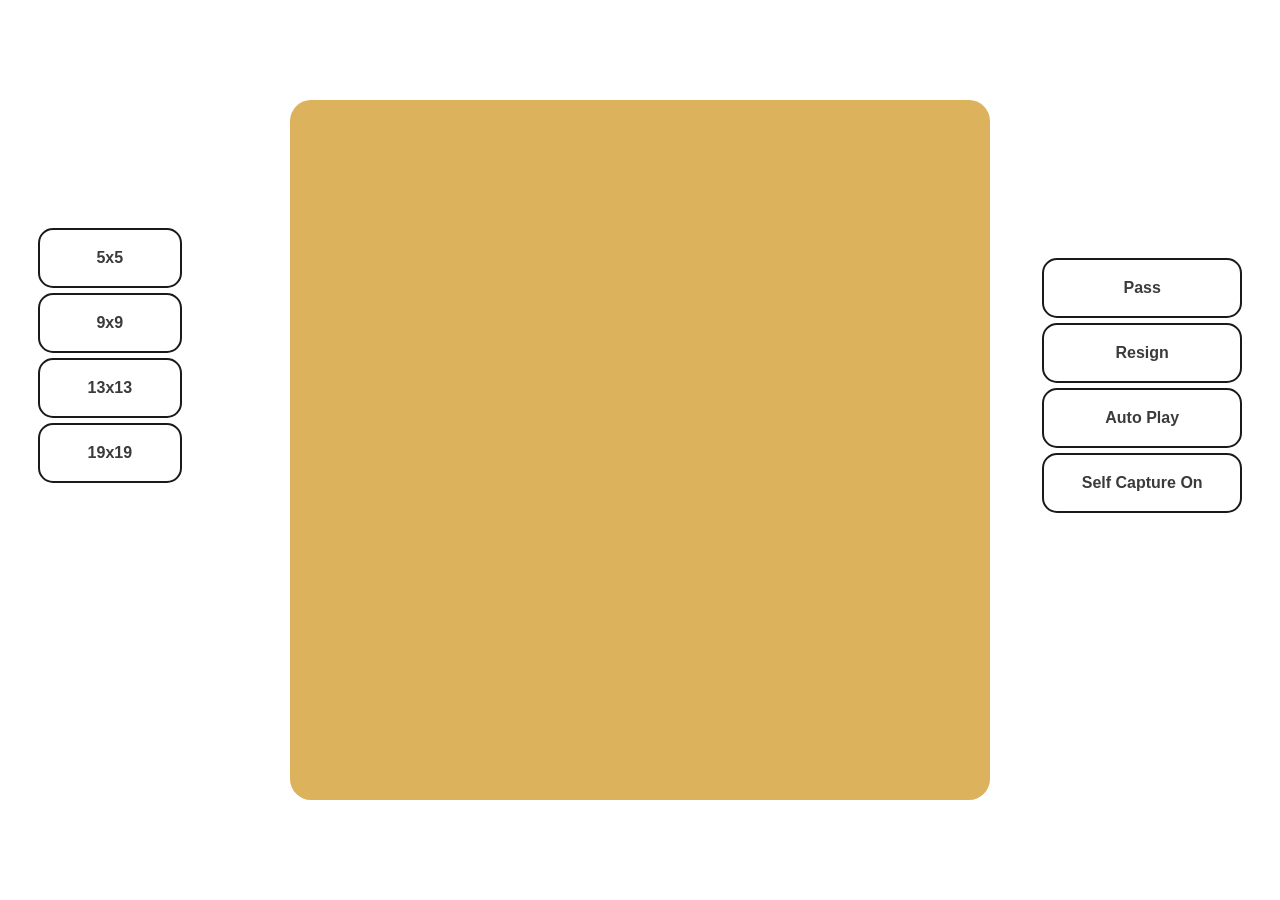
<file: index.html>
<!DOCTYPE html>
<html lang="en">
    <head>
        <meta charset="utf-8">
        <title> Go</title>
        <link rel = "stylesheet" href="Go.css">
    </head>
    <body>
        <div class="flex-container">
            <div class = "sizeButtons">
                <button class = "button-28" id="5x5">5x5</button>
                <button class = "button-28" id="9x9">9x9</button>
                <button class = "button-28" id="13x13">13x13</button>
                <button class = "button-28" id="19x19">19x19</button>
            </div>
            <div class = "ghost-div"></div>
            <div class = "controlButtons">
                <button class = "button-28" id="Pass">Pass</button>
                <button class = "button-28" id="Resign">Resign</button>
                <button class = "button-28" id="Auto Play">Auto Play</button>
                <button class = "button-28" id="Self Capture">Self Capture On</button>
            </div>
        </div>
        <div id = "board">
            <div id = "boardLines"></div>
        </div>
        <script src="Go.js"></script>
    </body>
</html>
</file>
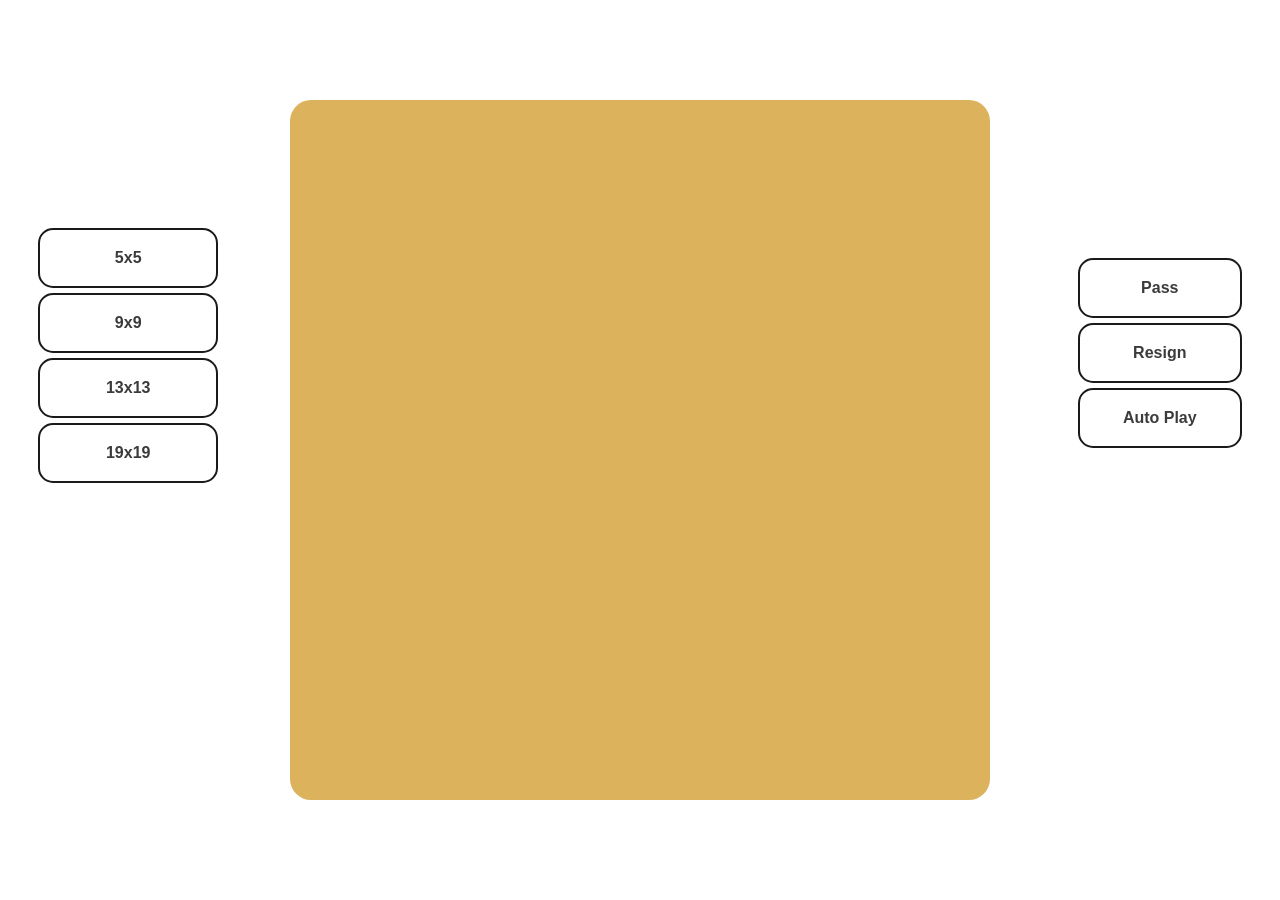
<file: Go.html>
<!DOCTYPE html>
<html lang="en">
    <head>
        <meta charset="utf-8">
        <title> Go</title>
        <link rel = "stylesheet" href="Go.css">
    </head>
    <body>
        <div class="flex-container">
            <div class = "sizeButtons">
                <button class = "button-28" id="5x5">5x5</button>
                <button class = "button-28" id="9x9">9x9</button>
                <button class = "button-28" id="13x13">13x13</button>
                <button class = "button-28" id="19x19">19x19</button>
            </div>
            <div class = "ghost-div"></div>
            <div class = "controlButtons">
                <button class = "button-28" id="pass">Pass</button>
                <button class = "button-28" id="Resign">Resign</button>
                <button class = "button-28" id="Auto Play">Auto Play</button>
            </div>
        </div>
        <div id = "board">
            <div id = "boardLines"></div>
        </div>
        <script src="Go.js"></script>
    </body>
</html>
</file>
<file: Go.css>
.flex-container {
    display: flex;
}

.flex-container > .sizeButtons {
    margin: 10px;
    margin-top: 200px;
    padding: 20px;
}
.flex-container > .controlButtons {
    margin: 10px;
    margin-top: 230px;
    padding: 20px;
}
.flex-container > .ghost-div {
    height: 0;
    flex: 1 0 800px
}

.buttons {
    margin: 10px;
    padding: 20px;
}

@media (max-width: 1100px) {
    .flex-container {
      flex-direction: column;
    }
    .flex-container > .ghost-div {
        height: 0;
        flex-basis: 0px;
    }
    .flex-container > .sizeButtons {
        margin-top: 900px;
        flex-grow: 5;
        flex-shrink: 8;
    }
}

#board {
    background: #dcb25c;
    position: absolute;
    top: 50%;
    left: 50%;
    transform: translate(-50%, -50%);
    height: 700px;
    width: 700px;
    border-radius: 3%;
}
  
#boardLines {
    position: absolute;
    top: 50%;
    left: 50%;
    transform: translate(-50%, -50%);
    height: 500px;
    width: 500px;
}

.stone {
    border-radius: 60%;
}

/*
.stone:hover {
    background: grey;
    opacity: 0.5;
}
*/

/*
.sizeButtons {
    position:absolute;
    top:50%;
    transform: translate(0, -50%);
}
*/

/*
.controlButtons {
    position: absolute;
    top:50%;
    transform: translate(0, -50%);
}
*/


/* CSS */
.button-28 {
    appearance: none;
    background-color: transparent;
    border: 2px solid #1A1A1A;
    border-radius: 15px;
    box-sizing: border-box;
    color: #3B3B3B;
    cursor: pointer;
    display: inline-block;
    font-family: Roobert,-apple-system,BlinkMacSystemFont,"Segoe UI",Helvetica,Arial,sans-serif,"Apple Color Emoji","Segoe UI Emoji","Segoe UI Symbol";
    font-size: 16px;
    font-weight: 600;
    line-height: normal;
    margin-bottom: 5px;
    min-height: 60px;
    min-width: 0;
    outline: none;
    padding: 16px 24px;
    text-align: center;
    text-decoration: none;
    transition: all 300ms cubic-bezier(.23, 1, 0.32, 1);
    user-select: none;
    -webkit-user-select: none;
    touch-action: manipulation;
    width: 100%;
    will-change: transform;
}

.button-28:disabled {
    pointer-events: none;
}

.button-28:hover {
    color: #fff;
    background-color: #1A1A1A;
    box-shadow: rgba(0, 0, 0, 0.25) 0 8px 15px;
    transform: translateY(-2px);
}

.button-28:active {
    box-shadow: none;
    transform: translateY(0);
}
</file>
